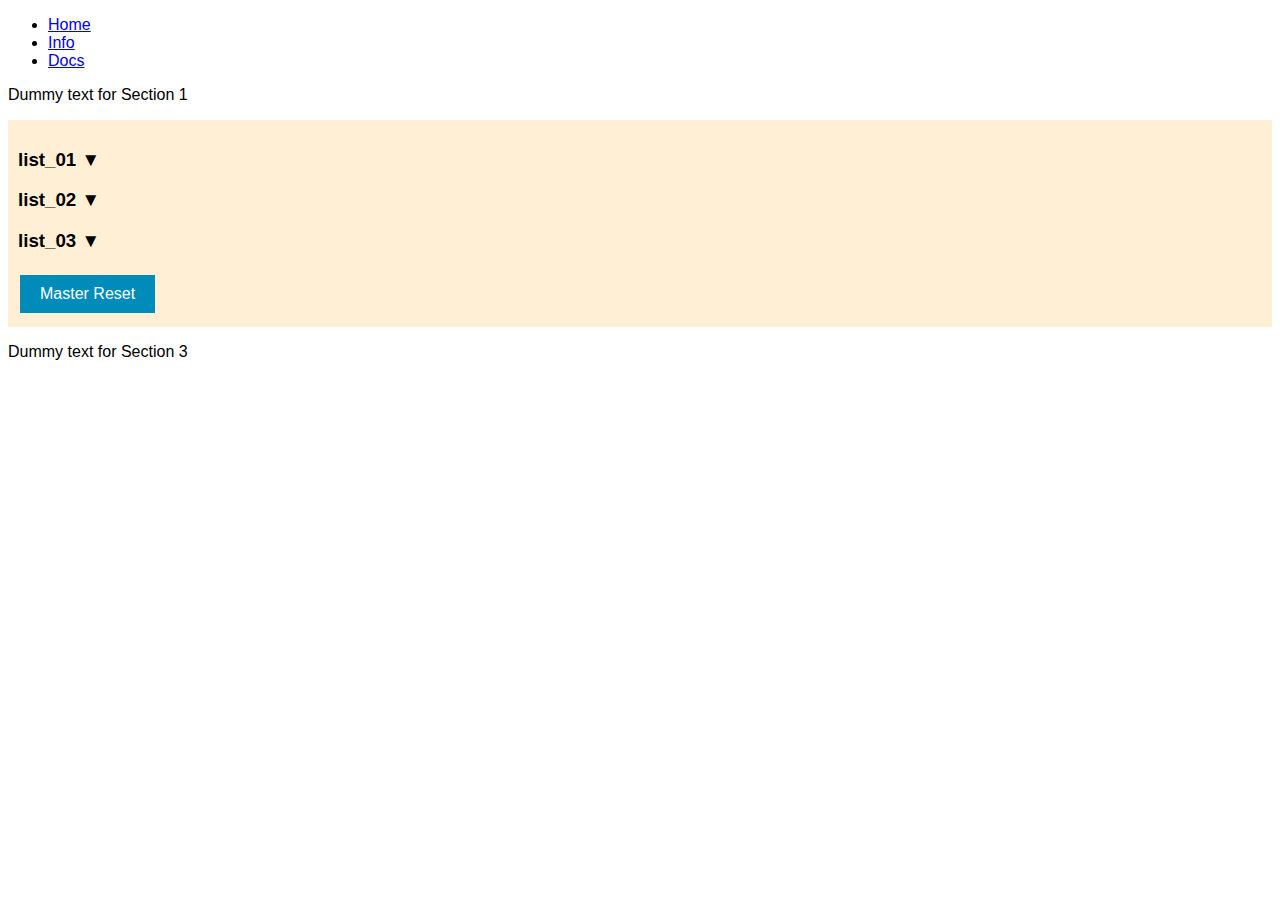
<file: index.html>
<!DOCTYPE html>
<html lang="en">
<head>
    <meta charset="UTF-8">
    <meta name="viewport" content="width=device-width, initial-scale=1.0">
    <title>Site</title>
    <link rel="stylesheet" href="styles/styles.css">
    <script src="scripts/scripts.js" defer></script>
</head>
<body>
    <header>
        <nav>
            <ul>
                <li><a href="#">Home</a></li>
                <li><a href="#">Info</a></li>
                <li><a href="#">Docs</a></li>
            </ul>
        </nav>
    </header>
    <main>
        <section id="section-01">
            <p>Dummy text for Section 1</p>
        </section>
        <section id="section-02">
            <div class="sidebar">
                <!-- Side Nav Bar Goes Here -->
            </div>
            <div class="content-area">
                <!-- Content Goes Here -->
            </div>
        </section>
        <section id="section-03">
            <p>Dummy text for Section 3</p>
        </section>
    </main>
</body>
</html>
</file>
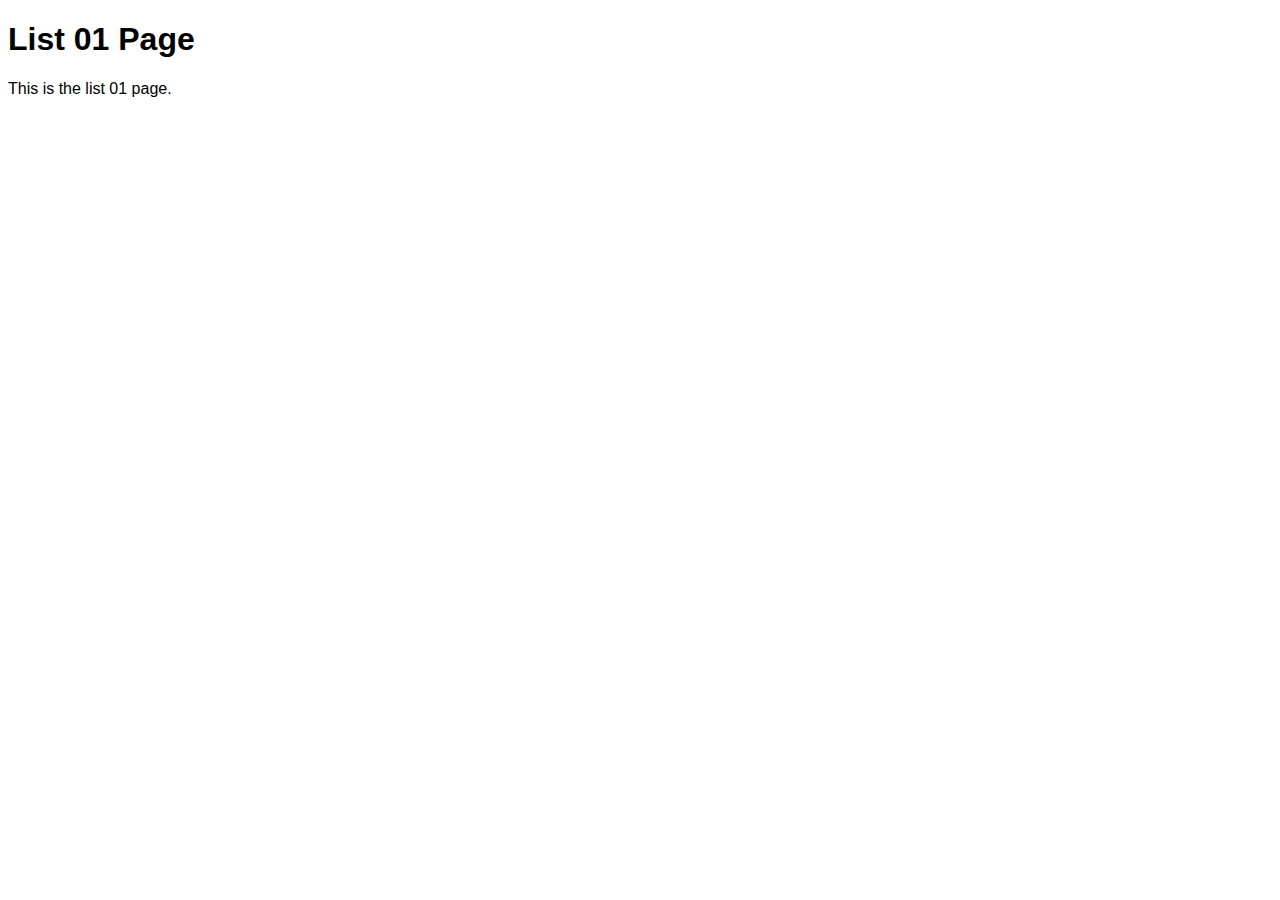
<file: pages/list_01.html>
<!DOCTYPE html>
<html lang="en">
<head>
    <meta charset="UTF-8">
    <meta http-equiv="X-UA-Compatible" content="IE=edge">
    <meta name="viewport" content="width=device-width, initial-scale=1.0">
    <link rel="stylesheet" href="/styles/styles.css">
    <title>topic-01.html</title>
</head>
<body>
    <div>
        <h1>List 01 Page</h1>
        <p>This is the list 01 page.</p>
    </div>    
</body>
</html>
</file>
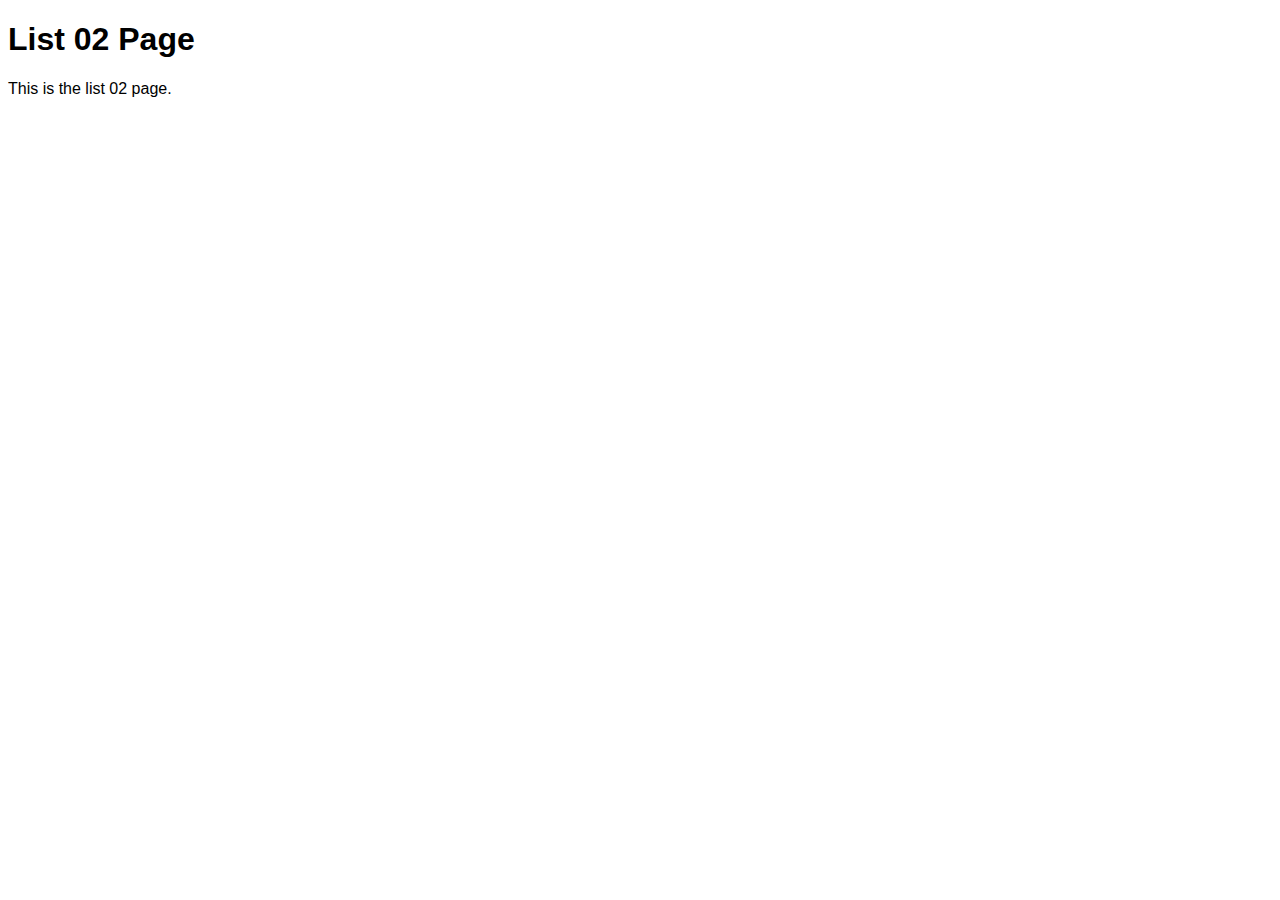
<file: pages/list_02.html>
<!DOCTYPE html>
<html lang="en">
<head>
    <meta charset="UTF-8">
    <meta http-equiv="X-UA-Compatible" content="IE=edge">
    <meta name="viewport" content="width=device-width, initial-scale=1.0">
    <link rel="stylesheet" href="/styles/styles.css">
    <title>topic-02.html</title>
</head>
<body>
    <div>
        <h1>List 02 Page</h1>
        <p>This is the list 02 page.</p>
    </div>    
</body>
</html>
</file>
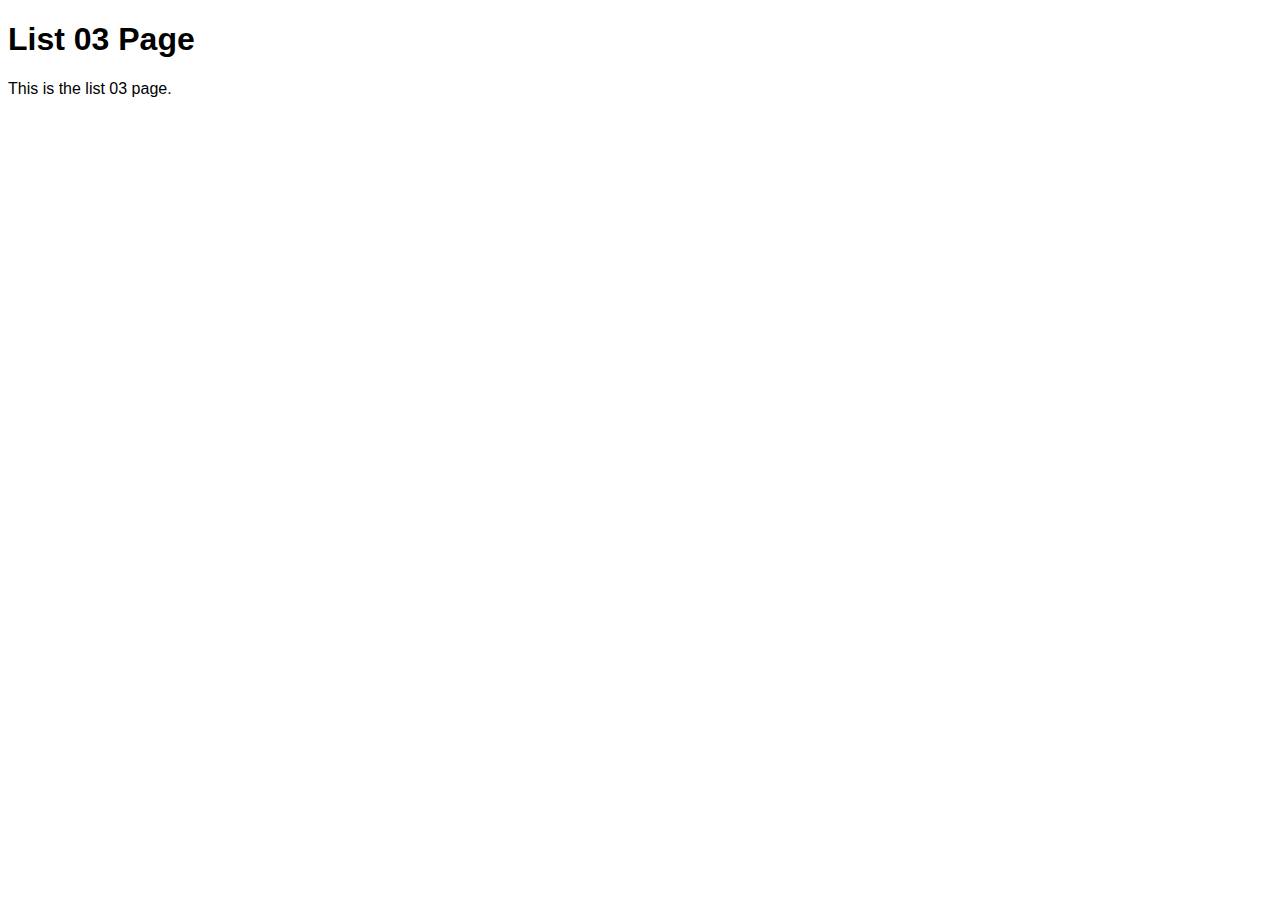
<file: pages/list_03.html>
<!DOCTYPE html>
<html lang="en">
<head>
    <meta charset="UTF-8">
    <meta http-equiv="X-UA-Compatible" content="IE=edge">
    <meta name="viewport" content="width=device-width, initial-scale=1.0">
    <link rel="stylesheet" href="/styles/styles.css">
    <title>topic-03.html</title>
</head>
<body>
    <div>
        <h1>List 03 Page</h1>
        <p>This is the list 03 page.</p>
    </div>    
</body>
</html>
</file>
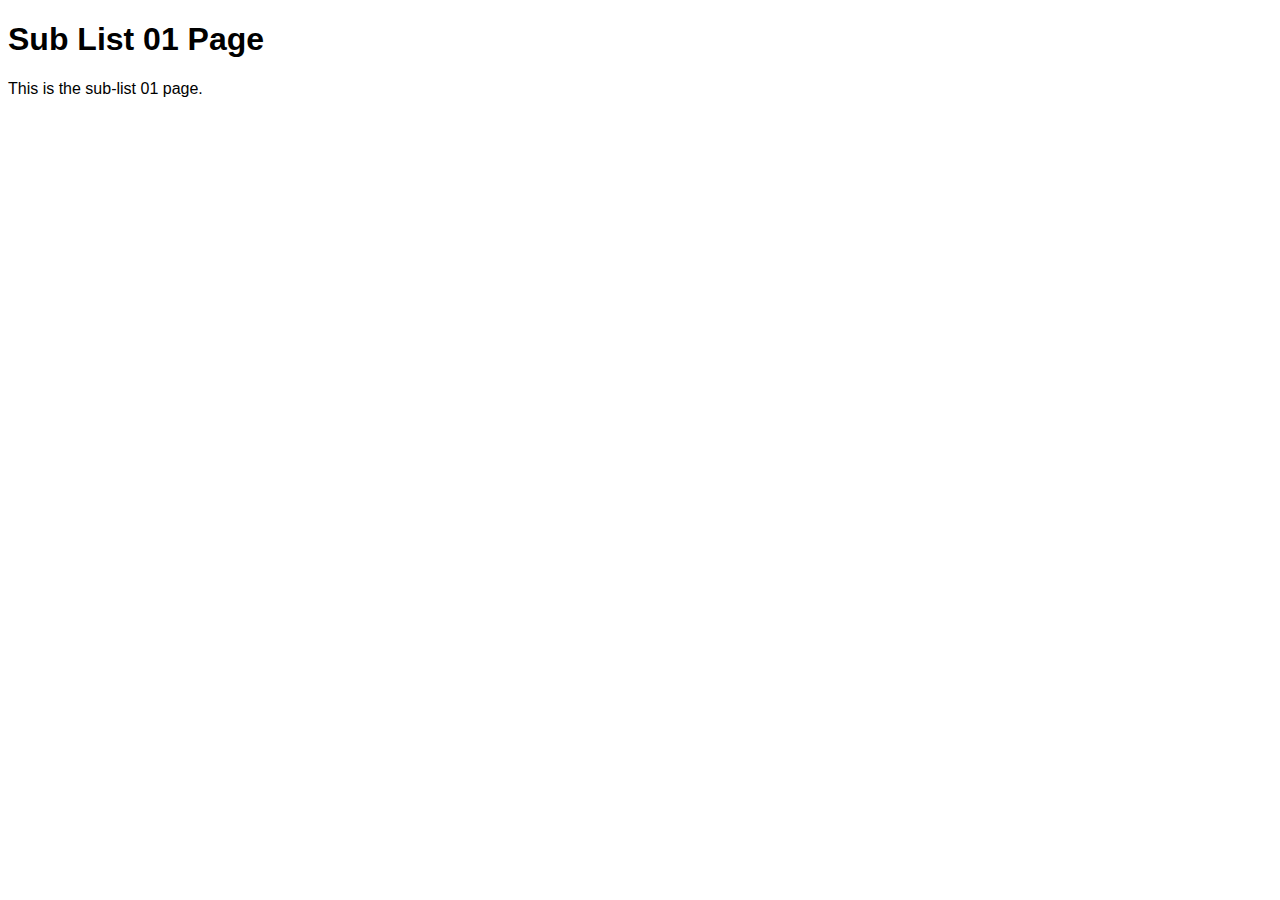
<file: pages/sub_list_01.html>
<!DOCTYPE html>
<html lang="en">
<head>
    <meta charset="UTF-8">
    <meta http-equiv="X-UA-Compatible" content="IE=edge">
    <meta name="viewport" content="width=device-width, initial-scale=1.0">
    <link rel="stylesheet" href="/styles/styles.css">
    <title>jsub-topic-01.html</title>
</head>
<body>
    <div>
        <h1>Sub List 01 Page</h1>
        <p>This is the sub-list 01 page.</p>
    </div>    
</body>
</html>
</file>
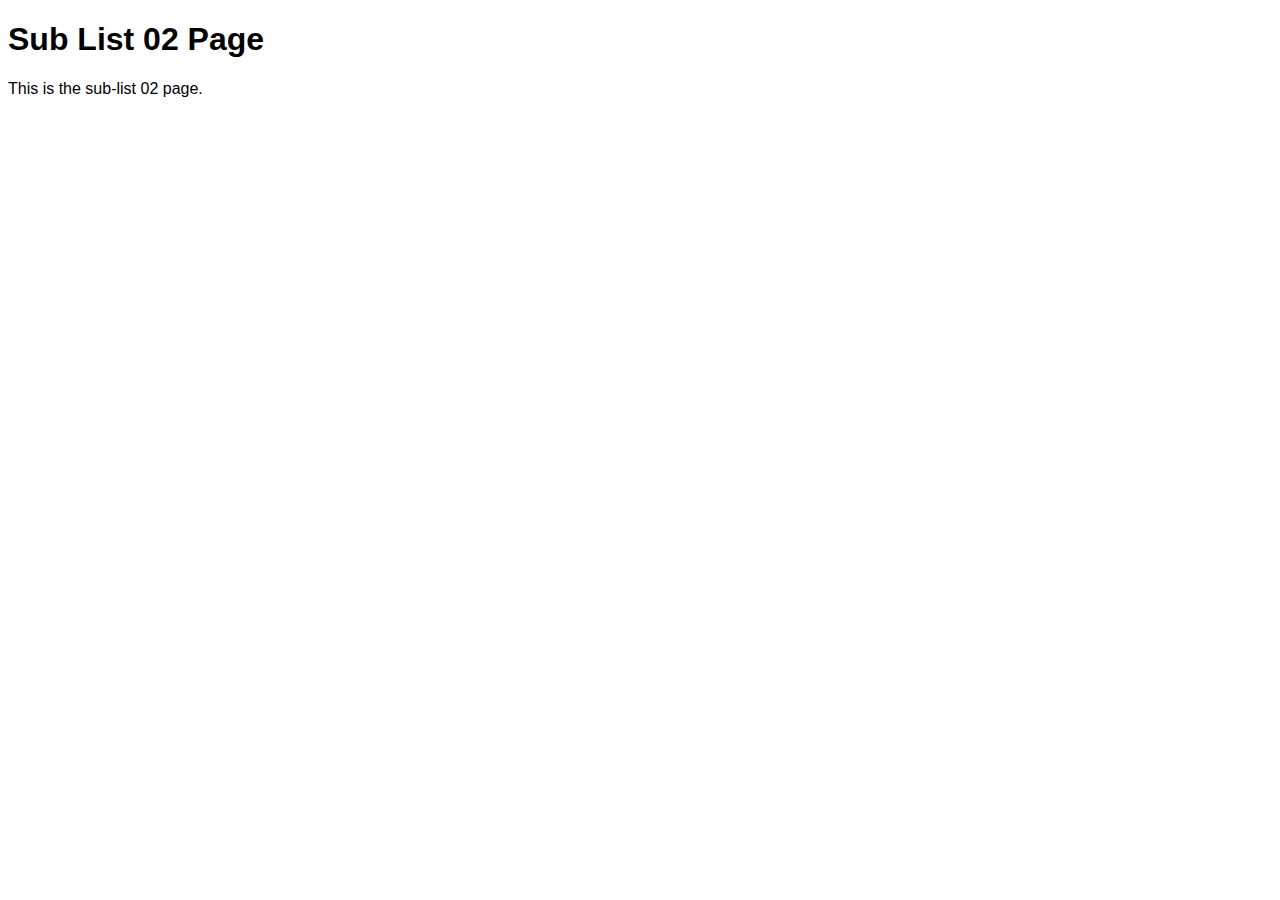
<file: pages/sub_list_02.html>
<!DOCTYPE html>
<html lang="en">
<head>
    <meta charset="UTF-8">
    <meta http-equiv="X-UA-Compatible" content="IE=edge">
    <meta name="viewport" content="width=device-width, initial-scale=1.0">
    <link rel="stylesheet" href="/styles/styles.css">
    <title>sub-topic-02.html</title>
</head>
<body>
    <div>
        <h1>Sub List 02 Page</h1>
        <p>This is the sub-list 02 page.</p>
    </div>    
</body>
</html>
</file>
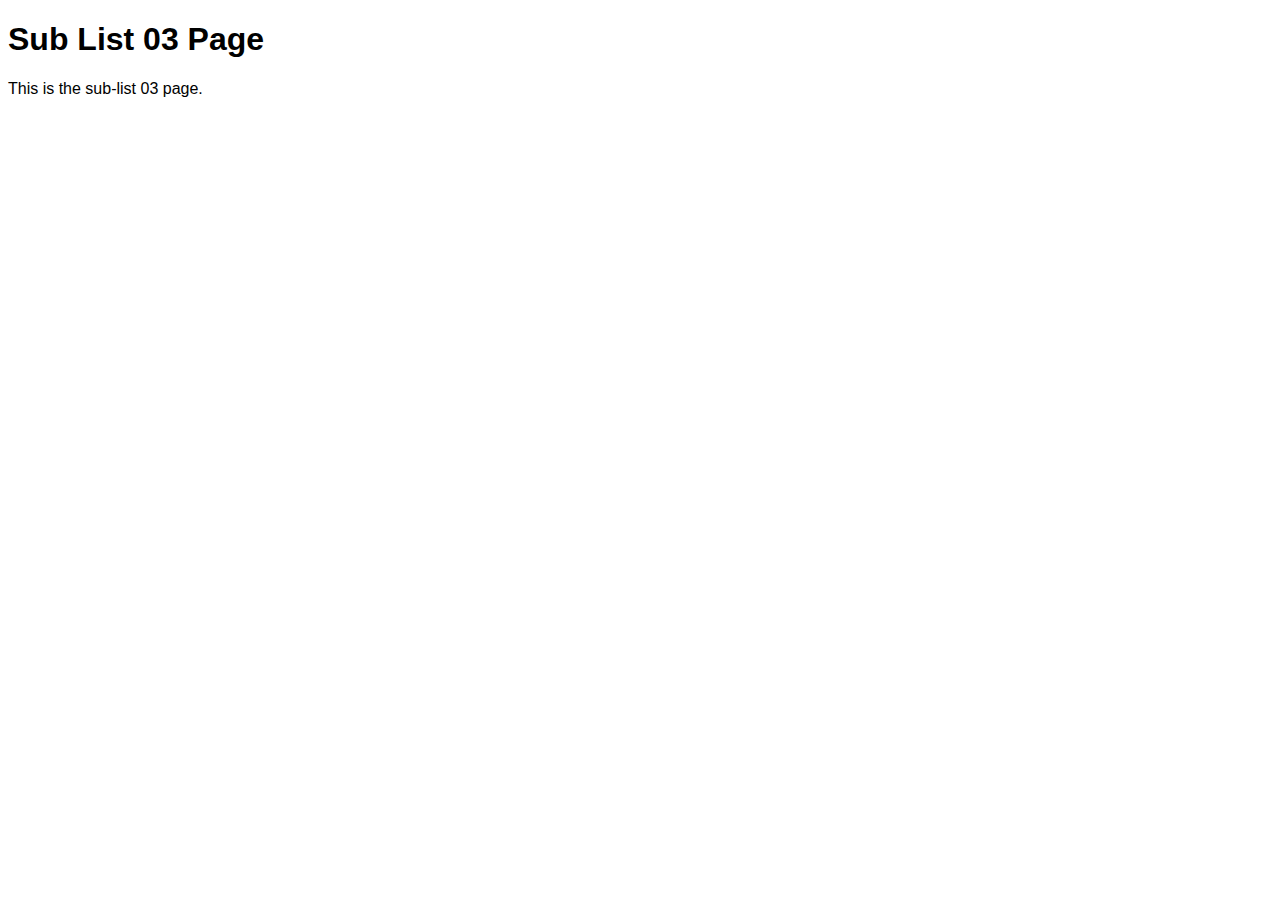
<file: pages/sub_list_03.html>
<!DOCTYPE html>
<html lang="en">
<head>
    <meta charset="UTF-8">
    <meta http-equiv="X-UA-Compatible" content="IE=edge">
    <meta name="viewport" content="width=device-width, initial-scale=1.0">
    <link rel="stylesheet" href="/styles/styles.css">
    <title>sub-topic-03.html</title>
</head>
<body>
    <div>
        <h1>Sub List 03 Page</h1>
        <p>This is the sub-list 03 page.</p>
    </div>    
</body>
</html>
</file>
<file: styles/styles.css>
body {
    font-family: Arial, sans-serif;
}

button {
    padding: 10px 20px;
    border: none;
    background-color: #008CBA;
    color: white;
    text-align: center;
    text-decoration: none;
    display: inline-block;
    font-size: 16px;
    margin: 4px 2px;
    cursor: pointer;
    transition-duration: 0.4s;
}

button:hover {
    background-color: #4CAF50;
    color: white;
}

#section-02 {
    display: flex;
    justify-content: space-between;
    background-color: #FFEFD5;
}

#section-02 .sidebar {
    width: 300px;
    padding: 10px;
}

#section-02 .content-area {
    flex-grow: 1;
    padding: 10px;
}

#section-02 .sidebar h3, 
#section-02 .sidebar h4 {
    cursor: pointer;
}

#section-02 .sidebar h3 .arrow,
#section-02 .sidebar h4 .arrow {
    transition: transform 0.3s;
}

#section-02 .sidebar h3.expanded .arrow,
#section-02 .sidebar h4.expanded .arrow {
    transform: rotate(180deg);
}
</file>
